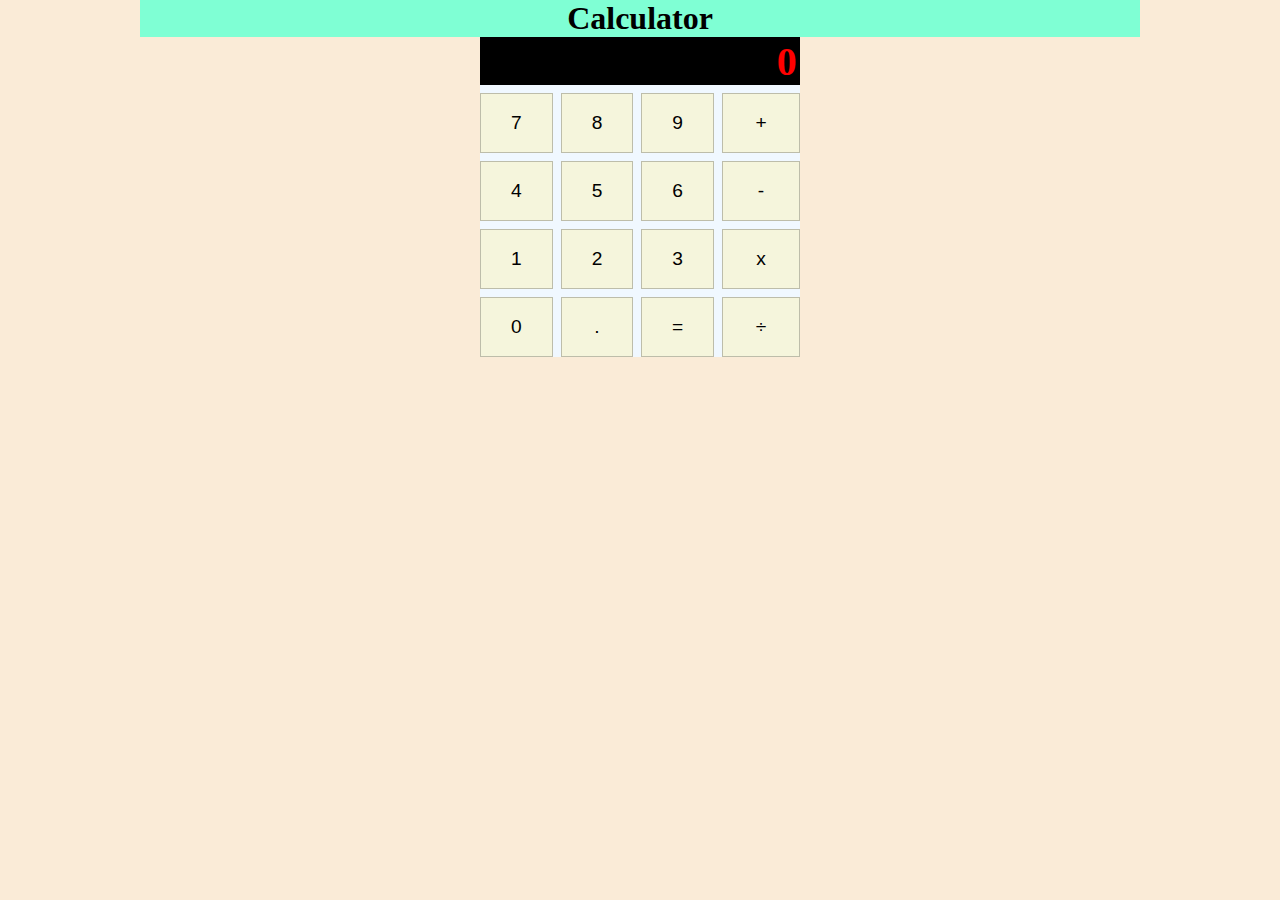
<file: calculator/index.html>
<!DOCTYPE html>
<html lang="en">

<head>
    <meta charset="UTF-8">
    <meta name="viewport" content="width=device-width, initial-scale=1.0">
    <title>Calculator</title>
    <link rel="stylesheet" href="styles/calculator.css">
    <script src="scripts/calculator.js" defer></script>
</head>

<body>

    <header>
        <h1>Calculator</h1>
    </header>
    <main>


        <div id="calculator">
            <div id="screen">
                <p id="result">0</p>
            </div>
            <div id="buttons">
                <div id="numbers">
                    <button type="button">7</button>
                    <button type="button">8</button>
                    <button type="button">9</button>
                    <button type="button">4</button>
                    <button type="button">5</button>
                    <button type="button">6</button>
                    <button type="button">1</button>
                    <button type="button">2</button>
                    <button type="button">3</button>
                    <button type="button">0</button>
                    <button type="button">.</button>
                    <button type="button">=</button>
                </div>
                <div id="operation">
                    <button type="button">+</button>
                    <button type="button">-</button>
                    <button type="button">x</button>
                    <button type="button">÷</button>
                </div>
            </div>
        </div>
    </main>

</body>

</html>
</file>
<file: calculator/styles/calculator.css>
* {
    margin: 0;
    padding: 0;
    box-sizing: border-box;
}



header{
    width: 100%;
    background-color: aquamarine;
    text-align: center;
}
body {
    margin: 0 auto;
    max-width: 1000px;
    min-width: 320px;
    background-color: antiquewhite;
}

#calculator {
    background-color: aliceblue;
    margin: 0 auto;
    display: grid;
    grid-template-columns: 1fr;
    gap: 0.5em;
    max-width: 320px;

}
#buttons{
    display: grid;
    grid-template-columns: 3fr 1fr;
    gap: 0.5em;
}
#calculator button{
    width: 100%;
    height: 60px;
    border: 1px solid rgba(0, 0, 0, 0.229);
    background-color: beige;
    font-size: larger;

}
#calculator button:active{
    background-color: rgb(211, 211, 190);
}
#numbers{
    display: grid;
    grid-template-columns: 1fr 1fr 1fr;
    justify-content: center;
    justify-items: center;
    gap: 0.5em;
}
#operation{
    display: grid;
    grid-template-columns: 1fr;
    justify-items: center;
    justify-content: center;
    gap: 0.5em;
}
#screen p{
    font-size: 2.5em;
    font-weight: bold;
}


#screen {
    width: 100%;
    height: 3em;
    background-color: black;
    /* margin: 0.1em; */
    /* margin: 0 auto; */
    /* grid-column: 1/3; */
    color: red;
    display: flex;
    align-items: center;
    justify-content: flex-end;
    padding-right: 0.2em;
}
</file>
